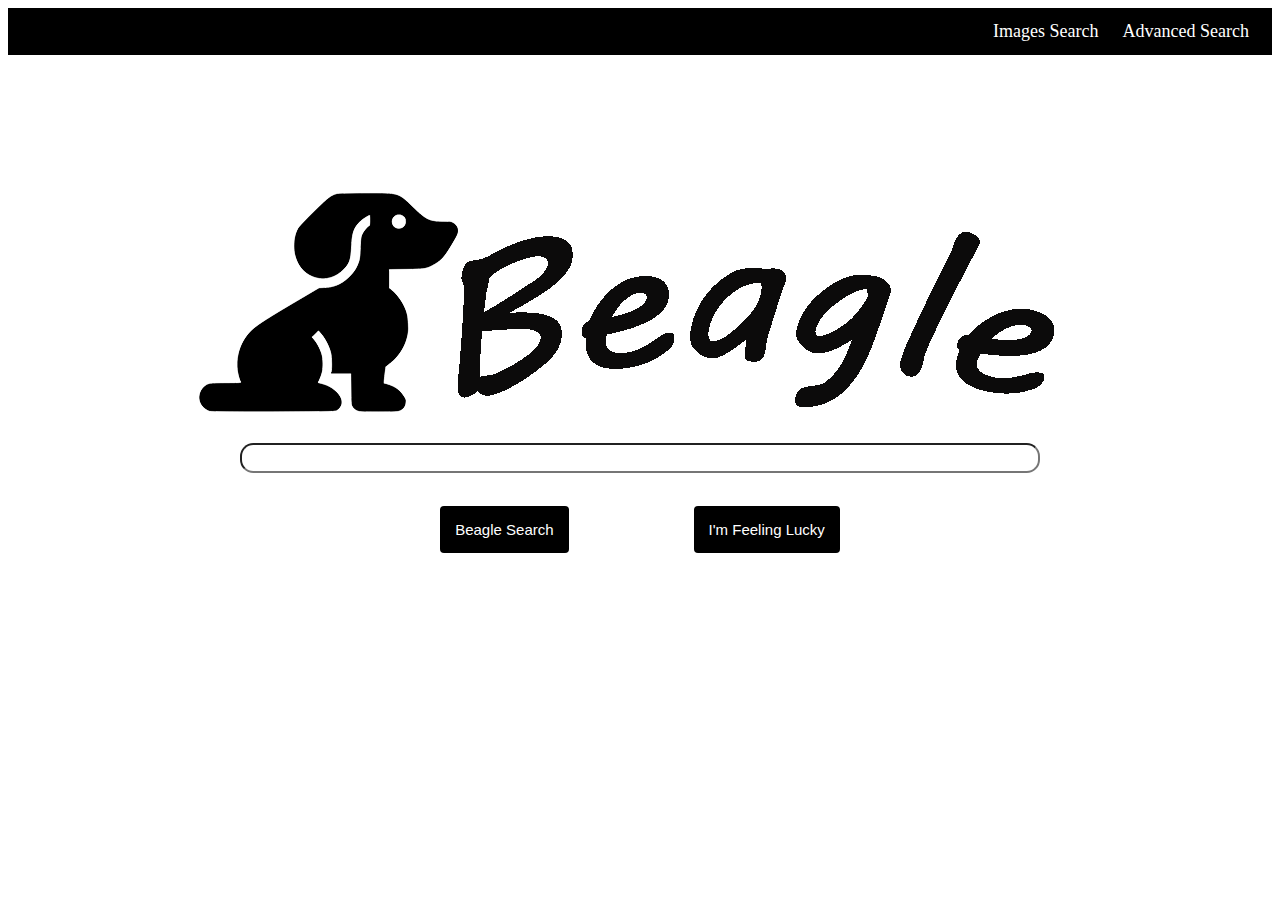
<file: index.html>
<!DOCTYPE html>
<html lang="en" class="landing">

<head>
    <meta charset="UTF-8" />
    <meta http-equiv="X-UA-Compatible" content="IE=edge" />
    <meta name="viewport" content="width=device-width, initial-scale=1.0" />
    <title>Beagle Search</title>
    <link rel="stylesheet" href="styles/index.css" />
    <link rel="icon" href="https://pic.onlinewebfonts.com/svg/img_561431.png">
</head>

<body>
    <div id="page">
        <header class="bar">
            <a class="menuItem" href="imgSearch.html">Images Search</a>
            <a class="menuItem" href="advSearch.html">Advanced Search</a>
        </header>
        <div id="searchForm">
            <div style="text-align : center;">
                <img src="styles\beagleLogo.png" alt="Beagle">
            </div>
            
            <form action="https://google.com/search">
                <div class="Search">
                    <div style="text-align:center;">
                        <input type="text" name="q" id="q" class="box">
                    </div>
                    <br />
                    <div id="buttoncontainer">
                        <button style="margin-right:120px" type="submit" class="mbutton">Beagle Search</button>
                        <button name="btnI" type="submit" class="mbutton">I'm Feeling Lucky</button>
                    </div>
                </div>
            </form>
        </div>
    </div>
</body>

</html>
</file>
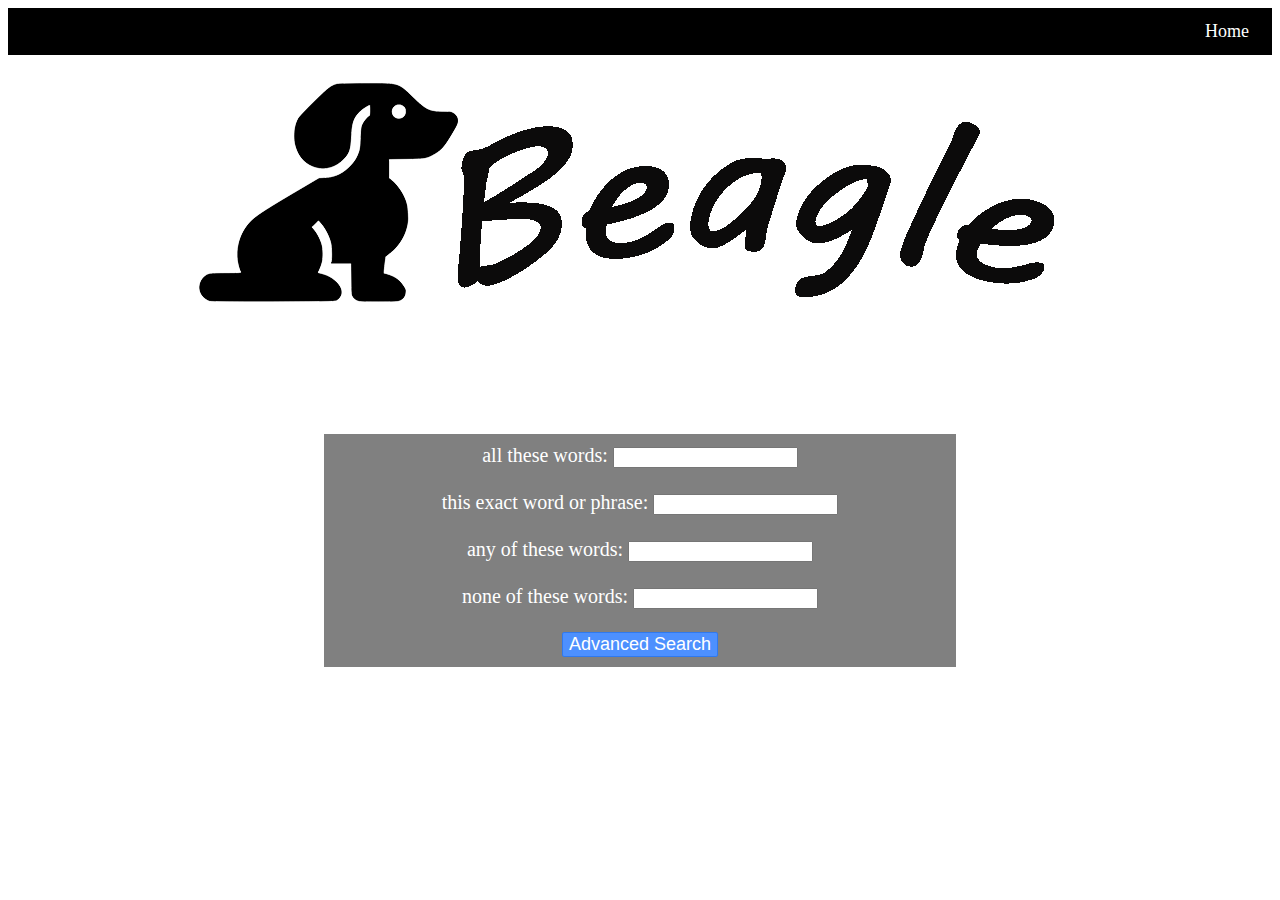
<file: advSearch.html>
<!DOCTYPE html>
<html lang="en" class="landing">

<head>
    <meta charset="UTF-8" />
    <meta http-equiv="X-UA-Compatible" content="IE=edge" />
    <meta name="viewport" content="width=device-width, initial-scale=1.0" />
    <title>Beagle Search</title>
    <link rel="stylesheet" href="styles/index.css" />
    <link rel="icon" href="https://pic.onlinewebfonts.com/svg/img_561431.png">
</head>

<body>
    <header class="bar">
        <a class="menuItem" href="index.html">Home</a>
    </header>
    <div style="text-align : center;">
        <img src="styles\beagleLogo.png" alt="Beagle">
    </div>
    <div class="Search">
        <h1>Advance Search</h1>
        <form action="https://www.google.com/search">
            <div style="background-color: grey; padding: 10px; width: 50%; margin: auto;">
                all these words:    <input type="text" name="as_q" class="advSearch"><br/><br/>
                this exact word or phrase:  <input type="text" name="as_epq" class="advSearch"><br/><br/>
                any of these words: <input type="text" name="as_oq" class="advSearch"><br/><br/>
                none of these words:    <input type="text" name="as_eq" class="advSearch"><br/><br/>

                <input type="submit" id="advButton" value="Advanced Search">
            </div>
          </form>
    </div>
</body>

</html>
</file>
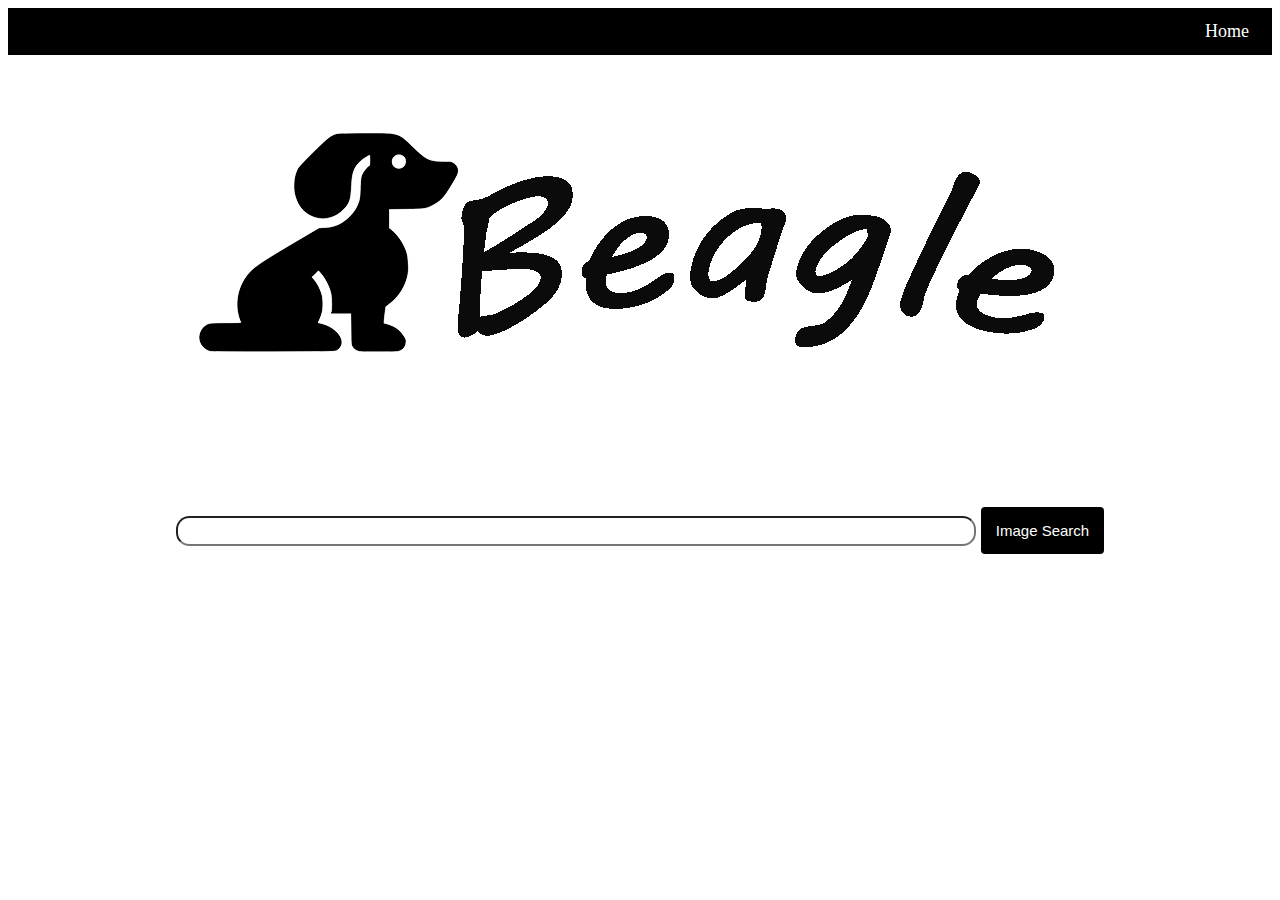
<file: imgSearch.html>
<!DOCTYPE html>
<html lang="en" class="landing">

<head>
    <meta charset="UTF-8" />
    <meta http-equiv="X-UA-Compatible" content="IE=edge" />
    <meta name="viewport" content="width=device-width, initial-scale=1.0" />
    <title>Beagle Search</title>
    <link rel="stylesheet" href="styles/index.css" />
    <link rel="icon" href="https://pic.onlinewebfonts.com/svg/img_561431.png">
</head>

<body>
    <header class="bar">
        <a class="menuItem" href="index.html">Home</a>
    </header>
    <div style="text-align : center; margin: 50px;">
        <img src="styles\beagleLogo.png" alt="Beagle">
    </div>
    <h1 style="color: white; text-align: center; font-size: 40px;">Image Search</h1>
    <form action="https://www.google.com/search">
        <div class="Search">
            <input type="text" name="q" class="box">
            <input type="hidden" name="tbm" value="isch">
            <input type="submit" value="Image Search" class="mbutton">
        </div>
    </form>
</body>

</html>
</file>
<file: styles/index.css>
* {
   box-sizing: border-box;
}

div {
   display: block;
}

.menuItem{
   text-decoration: none;
   color: white;
   padding: 10px;
   font-size: 18px;
}

.landing{
   background-image: url('https://images.pexels.com/photos/8593218/pexels-photo-8593218.jpeg?auto=compress&cs=tinysrgb');
   background-position: center;
   background-size: auto;
   background-repeat: no-repeat;
}

form {
   display: block;
   margin-top: 0em;
}

#page {
   display: grid;
   flex-direction: column;
   height: 100%;
}

.main {
   position: absolute;
   display: block;
}

.Search {
   position: relative;
   text-align: center;
   font-size: 20px;
   color: white;
}

.box {
   height: 30px;
   margin: auto;
   box-shadow: none;
   border-style: flex;
   border-radius: 1em;
   width: 800px;
}

#advButton {
   box-shadow: none;
   font-size: 18px;
   border: 1px solid #3079ed;
   border-radius: 2px;
   background-color: #4d90fe;
   color: white;
}

.mbutton {
   margin: auto;
   border: none;
   border-radius: 4px;
   font-size: 15px;
   color: white;
   padding: 15px;
   display: inline-block;
   position: relative;
   background-color: black;
}

.mbutton:hover {
   box-shadow: 0 1px 1px rgb(0 0 0 / 10%);
   background-color: #f8f9fa;
   border: 1px solid #dadce0;
}

#buttoncontainer {
   text-align: center;
   margin-top: 10px;
   width: 100%;
}

#searchForm {
   margin: auto;
   width: 80%;
   border: 0px solid;
   padding: 10px;
   margin-top: 100px;
}

.bar{
   text-align: left;
   background-color: black; 
   padding: 10px;
   display: block;
   border:3px solid transparent;
   text-align: right;
}
</file>
